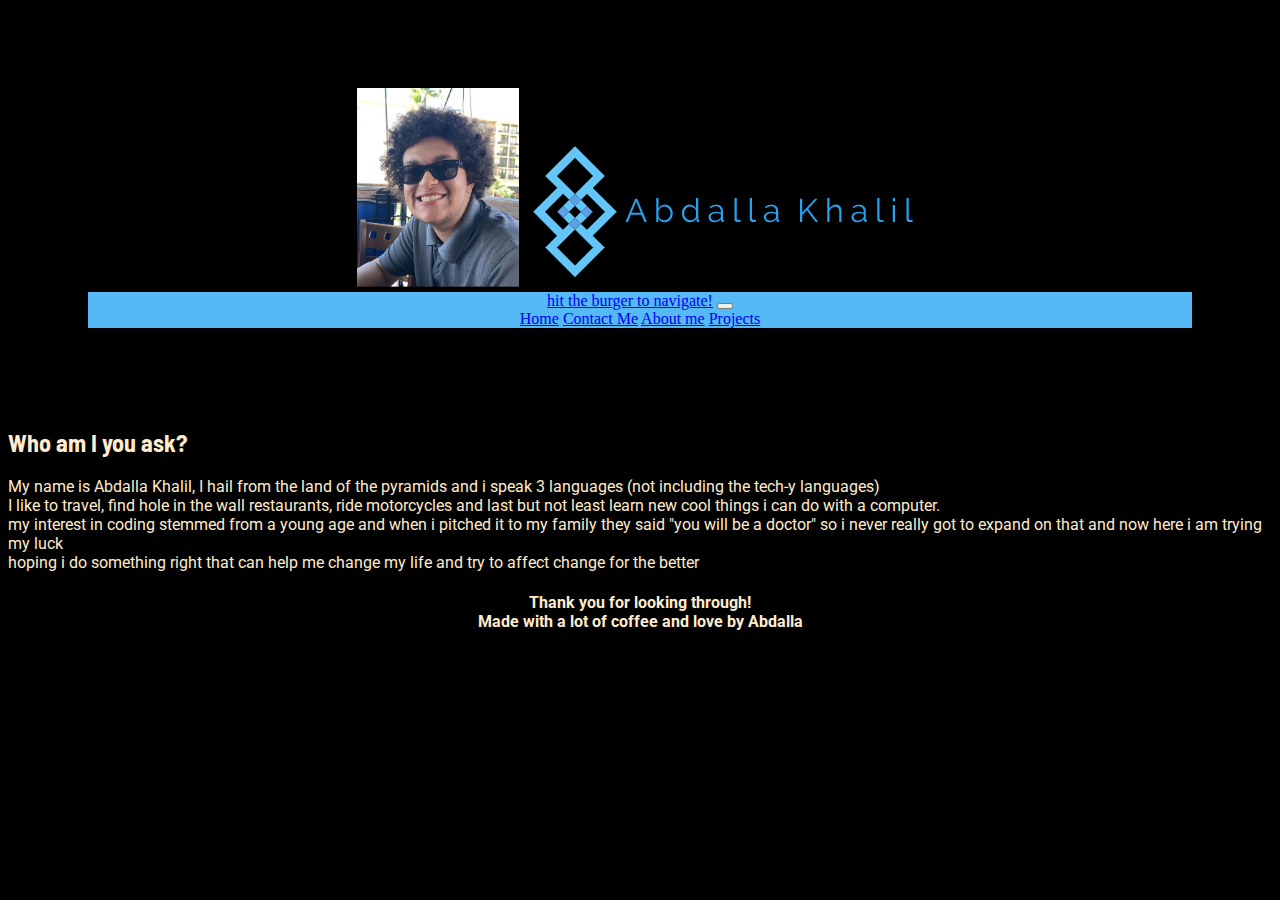
<file: about-me.html>
<!DOCTYPE html>
<html lang="en">
<head>
    <meta charset="UTF-8">
    <title>About Me</title>
        <meta name="viewport" content="width=device-width, initial-scale=1.0" />
        <link rel="preconnect" href="https://fonts.gstatic.com" />
        <link href="https://fonts.googleapis.com/css2?family=Roboto:ital,wght@1,300&display=swap" rel="stylesheet"/>
        <link rel="preconnect" href="https://fonts.gstatic.com" />
        <link href="https://fonts.googleapis.com/css2?family=Barlow+Semi+Condensed:ital@1&display=swap" rel="stylesheet"/>
        <link href="https://cdn.jsdelivr.net/npm/bootstrap@5.0.1/dist/css/bootstrap.min.css" rel="stylesheet" integrity="sha384-+0n0xVW2eSR5OomGNYDnhzAbDsOXxcvSN1TPprVMTNDbiYZCxYbOOl7+AMvyTG2x" crossorigin="anonymous">
        <link rel="stylesheet" href="./css/style.css" />
        <link rel="icon" type="image/png" sizes="16x16" href="./assets/favicons/favicon-16x16.png"/>
        <meta name="msapplication-TileColor" content="#ffffff" />
        <meta name="theme-color" content="#ffffff" />
    </head>
</head>
<body>
<header>
    <div class="header">
        <img
                class="abdalla"
                src="./assets/abdalla pic.jpeg"
                alt="abdalla smiling"
        />
        <img class="logo" src="./assets/abdalla logo.jpeg" alt="logo" />

        <nav class="navbar navbar-light" style="background-color: #54B9F5;">
            <div class="container-fluid">
                <a class="navbar-brand" href="#">hit the burger to navigate!</a>
                <button class="navbar-toggler" type="button" data-bs-toggle="collapse" data-bs-target="#navbarNavAltMarkup" aria-controls="navbarNavAltMarkup" aria-expanded="false" aria-label="Toggle navigation">
                    <span class="navbar-toggler-icon"></span>
                </button>
                <div class="collapse navbar-collapse" id="navbarNavAltMarkup">
                    <div class="navbar-nav">
                        <a class="nav-link active" aria-current="page" href="./index.html">Home</a>
                        <a class="nav-link" href="./contactme.html">Contact Me</a>
                        <a class="nav-link" href="./about-me.html">About me</a>
                        <a class="nav-link" href="projects.html">Projects</a>

                    </div>
                </div>
            </div>
        </nav>
    </div>
</header>
<div>
    <h2>Who am I you ask?</h2>
    <p> My name is Abdalla Khalil, I hail from the land of the pyramids and i speak 3 languages (not including the tech-y languages)<br>
        I like to travel, find hole in the wall restaurants, ride motorcycles and last but not least learn new cool things i can do with a computer.<br>
        my interest in coding stemmed from a young age and when i pitched it to my family they said  "you will be a doctor" so i never really got to expand on that and now here i am trying my luck <br>hoping i do something right that can help me change my life and try to affect change for the better
    </p>
</div>

<footer class="footer">
    <h4>
        Thank you for looking through! <br />
        Made with a lot of coffee and love by Abdalla
    </h4>
</footer>
<script src="https://cdn.jsdelivr.net/npm/bootstrap@5.0.1/dist/js/bootstrap.bundle.min.js" integrity="sha384-gtEjrD/SeCtmISkJkNUaaKMoLD0//ElJ19smozuHV6z3Iehds+3Ulb9Bn9Plx0x4" crossorigin="anonymous"></script>
</body>
</html>
</file>
<file: css/style.css>
.header {
  padding: 80px;
  text-align: center;
  background: black;
  color: blanchedalmond;
}
body {
  background-color: black;
  color: blanchedalmond;
  
}
.navibar {
  display: flex;
  flex-direction: row;
  justify-content: space-evenly;
  overflow: hidden;
  background-color: #1f007f91;
  width: auto;
}
.navibar ul {
  display: flex;
  padding: 0%;
}
.navibar li {
  font-family: "Barlow Semi Condensed", sans-serif;
  font-size: 20px;
  flex: 1;
}
.navibar a {
  display: inline-block;
  color: blanchedalmond;
  text-align: center;
  padding: 8px 43px;
  text-decoration: none;
  margin-bottom: 17px;
}

.navibar a.right {
  display: flexbox;
}

.navibar a:hover {
  background-color: rgb(138, 138, 138);
}

li {
  list-style: none;
  font-family: "Roboto", sans-serif;
}

.row {
  display: flex;
}

.sidecontent {
  display: flex;
  flex-direction: column;
  flex: 1;
  width: 20%;
  background-color: rgba(255, 235, 205, 0.795);
  margin: 5px;
  height: 400px;
}

.maincontent {
  display: flex;
  flex-direction: row-reverse;
  flex: 1;
  flex-wrap: wrap;
  width: 80%;
  background-color: rgba(255, 235, 205, 0.795);
  margin: 5px;
  height: 400px;
}
.footer {
  text-align: center;
}
.contactbox {
  text-align: center;
  border: 5px solid rgba(255, 235, 205, 0.795);
}
h4 {
  font-family: "Roboto", sans-serif;
}
p {
  font-family: "Roboto", sans-serif;
}
h2 {
  font-family: "Barlow Semi Condensed", sans-serif;
}
.abdalla {
  height: 200px;
}
.portfolio {
flex-wrap: wrap;
flex-flow: column-reverse;
flex 1;
padding: 5px;
}
.aboutme {
  flex-wrap: wrap;
}
h3 {
  font-family: "Roboto", sans-serif;
}
.portwords{
  text-align: end;
  margin-top: -247px;
}

.meme1{
  /* padding: 10px;
  margin-left: 5px; */
}
.meme2 {
   padding: 10px;
  margin-bottom: 30px;
  -ms-flex-item-align: end;
}
/* media queries here
@media only screen 
  and (min-device-width: 375px) 
  and (max-device-width: 812px) 
  and (-webkit-min-device-pixel-ratio: 3) { 

}
@media only screen 
  and (min-device-width: 414px) 
  and (max-device-width: 736px) 
  and (-webkit-min-device-pixel-ratio: 3) { 

}
@media screen 
  and (device-width: 360px) 
  and (device-height: 640px) 
  and (-webkit-device-pixel-ratio: 4) {

}
@media screen 
  and (device-width: 320px) 
  and (device-height: 640px) 
  and (-webkit-device-pixel-ratio: 3) {

}
@media screen 
  and (min-device-width: 1200px) 
  and (max-device-width: 1600px) 
  and (-webkit-min-device-pixel-ratio: 1) { 
}
@media screen 
  and (min-device-width: 1200px) 
  and (max-device-width: 1600px) 
  and (-webkit-min-device-pixel-ratio: 2)
  and (min-resolution: 192dpi) { 
}
@media only screen 
  and (min-device-width: 768px) 
  and (max-device-width: 1024px) 
  and (-webkit-min-device-pixel-ratio: 1) {

} */
</file>
